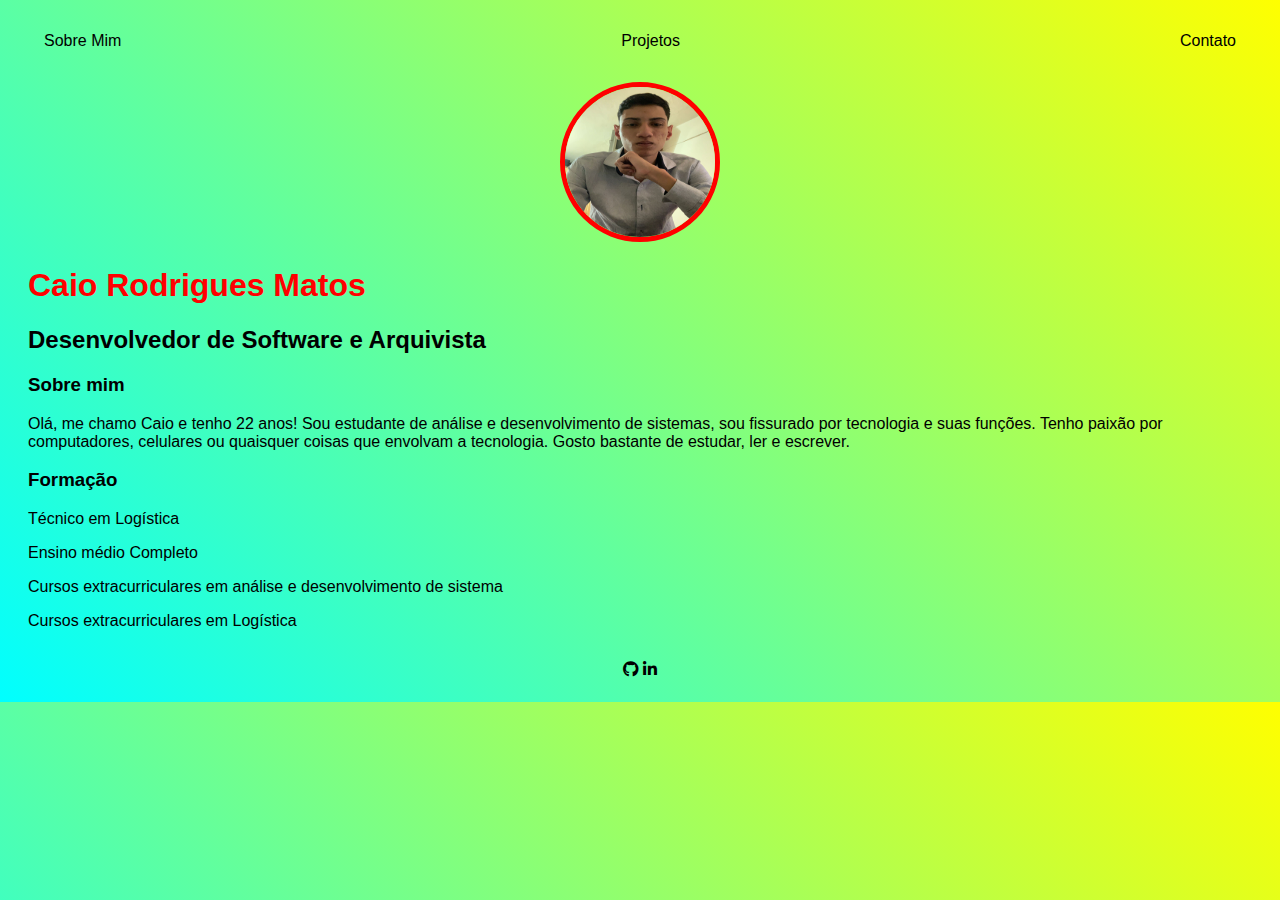
<file: portfolio/index.html>
<!DOCTYPE html>
<html lang="en">
<head>
    <meta charset="UTF-8">
    <meta name="viewport" content="width=device-width, initial-scale=1.0">
    <link rel="stylesheet" href="https://cdnjs.cloudflare.com/ajax/libs/font-awesome/6.4.2/css/all.min.css">
    <link rel="stylesheet" href="index.css">
    <title>Portfolio pessoal</title>
</head>
<body>
    <div class="container">
        <nav>
            <ul>
                <li>
                    <a href="index.html">Sobre Mim</a>
                </li>
                <li>
                    <a href="projetos.html">Projetos</a>
                </li>
                <li>
                    <a href="contato.html">Contato</a>
                </li>
            </ul>
        </nav>
    
        <header>
            <div class="center">
                <img src="./img/caio.jpeg">
            </div>
            <h1>Caio Rodrigues Matos</h1>
            <h2>Desenvolvedor de Software e Arquivista</h2>
        </header>
    
        <main>
            <section>
                <h3>Sobre mim</h3>
                <p>Olá, me chamo Caio e tenho 22 anos! Sou estudante de análise e desenvolvimento de sistemas, sou fissurado por tecnologia e suas funções. Tenho paixão por computadores, celulares ou quaisquer coisas que envolvam a tecnologia. Gosto bastante de estudar, ler e escrever.</p>
            </section>
        </main>
        <main>
            <section>
                <h3>Formação</h3>
                <p>Técnico em Logística</p>
                <p>Ensino médio Completo</p>
                <p>Cursos extracurriculares em análise e desenvolvimento de sistema</p>
                <p>Cursos extracurriculares em Logística</p>
            </section>
        </main>
    
        <footer>
            <div class="social-icons">
               <a href="https://github.com/misterC6" target="_blank" rel="noopener noreferrer" ><i class="fa-brands fa-github"></i></a>
               <a href="https://www.linkedin.com/in/caio-rodrigues-matos-a91a7b2b7/" target="_blank" rel="noopener noreferrer" ><i class="fa-brands fa-linkedin-in"></i></a>
            </div>
         
        </footer>
    </div>
</body>
</html>
</file>
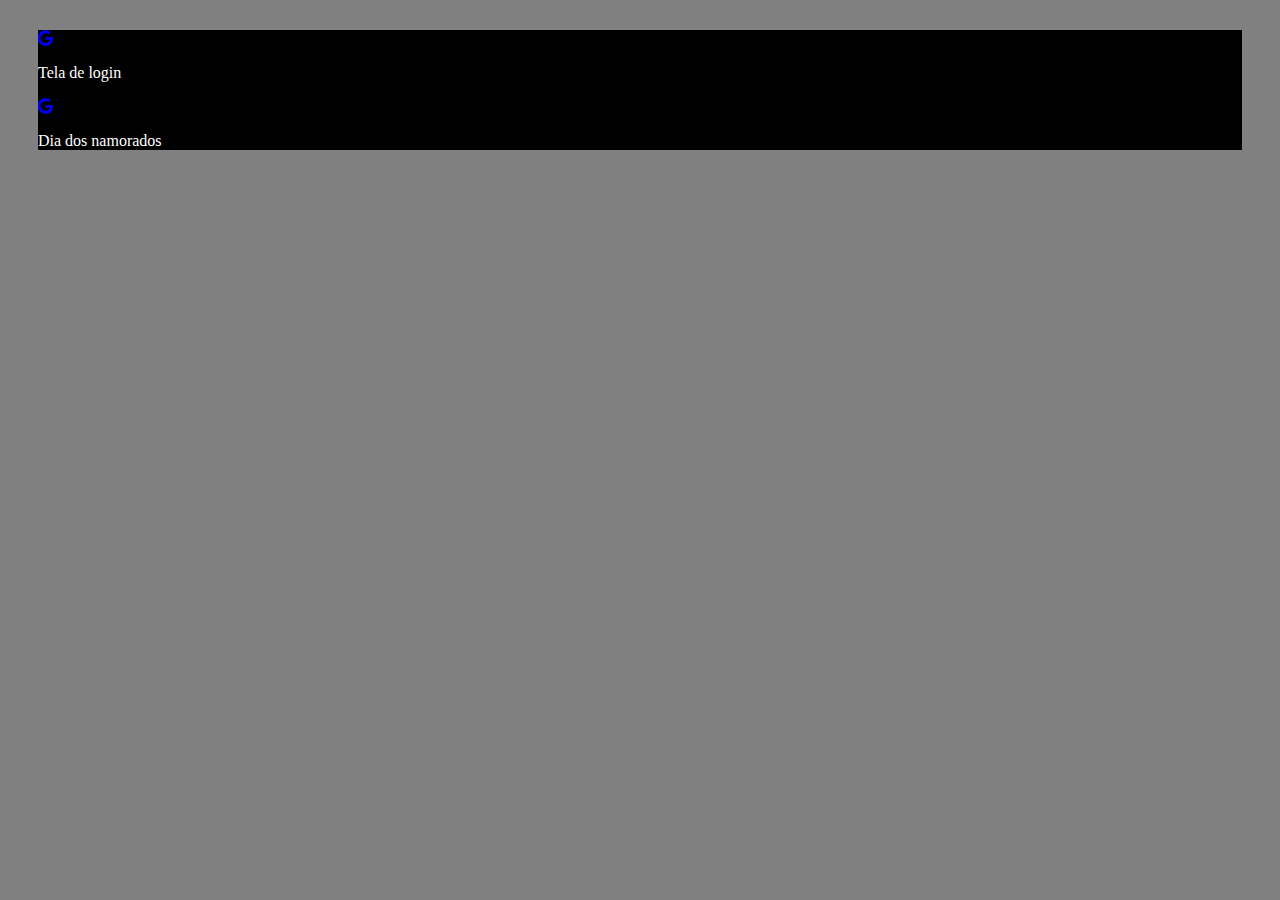
<file: portfolio/projetos.html>
<!DOCTYPE html>
<html lang="en">
<head>
    <meta charset="UTF-8">
    <meta name="viewport" content="width=device-width, initial-scale=1.0">
    <link rel="stylesheet" href="https://cdnjs.cloudflare.com/ajax/libs/font-awesome/6.4.2/css/all.min.css">
    <title>Projetos</title>
</head>
<body>

    <div class="social-icons">
        <div class="icons">
            <a href="https://inspiring-belekoy-a66238.netlify.app/" target="_blank" rel="noopener noreferrer" ><i class="fa-brands fa-google"></i></a>
            <p>Tela de login</p>
        </div>
        <div class="icons">
            <a href="https://statuesque-unicorn-42e279.netlify.app/" target="_blank" rel="noopener noreferrer" ><i class="fa-brands fa-google"></i></a>
            <p>Dia dos namorados</p>
        </div>
    </div>
    
    <style>
        
        body{
            background-color: gray;
        }
        
        .social-icons{
            margin: 30px;
            color: white;
            background-color: black;
        }
        
    </style>
    
</body>
</html>
</file>
<file: portfolio/index.css>
body{
    color: black;
    background-image: linear-gradient(45deg, cyan, yellow);
    font-family: 'Gill Sans', 'Gill Sans MT', Calibri, 'Trebuchet MS', sans-serif;
}

ul{
    display: flex;
    justify-content: space-between;
    list-style-type: none;
    align-items: center;
    padding: 16px;
}

a{
    color: black;
    text-decoration: none;
}

img{
    width: 150px;
    height: 150px;
    border-radius: 50%;
    border: 5px solid red;
}

.center{
    text-align: center;
}

h1{
    color: red;
}

footer{
    display: flex;
    justify-content: center;
}

.social-icons{
    padding: 0 20px;
    margin: 15px;
}

.container{
    padding: 0 20px;
}

nav a:hover{
    color: red;
}
</file>
